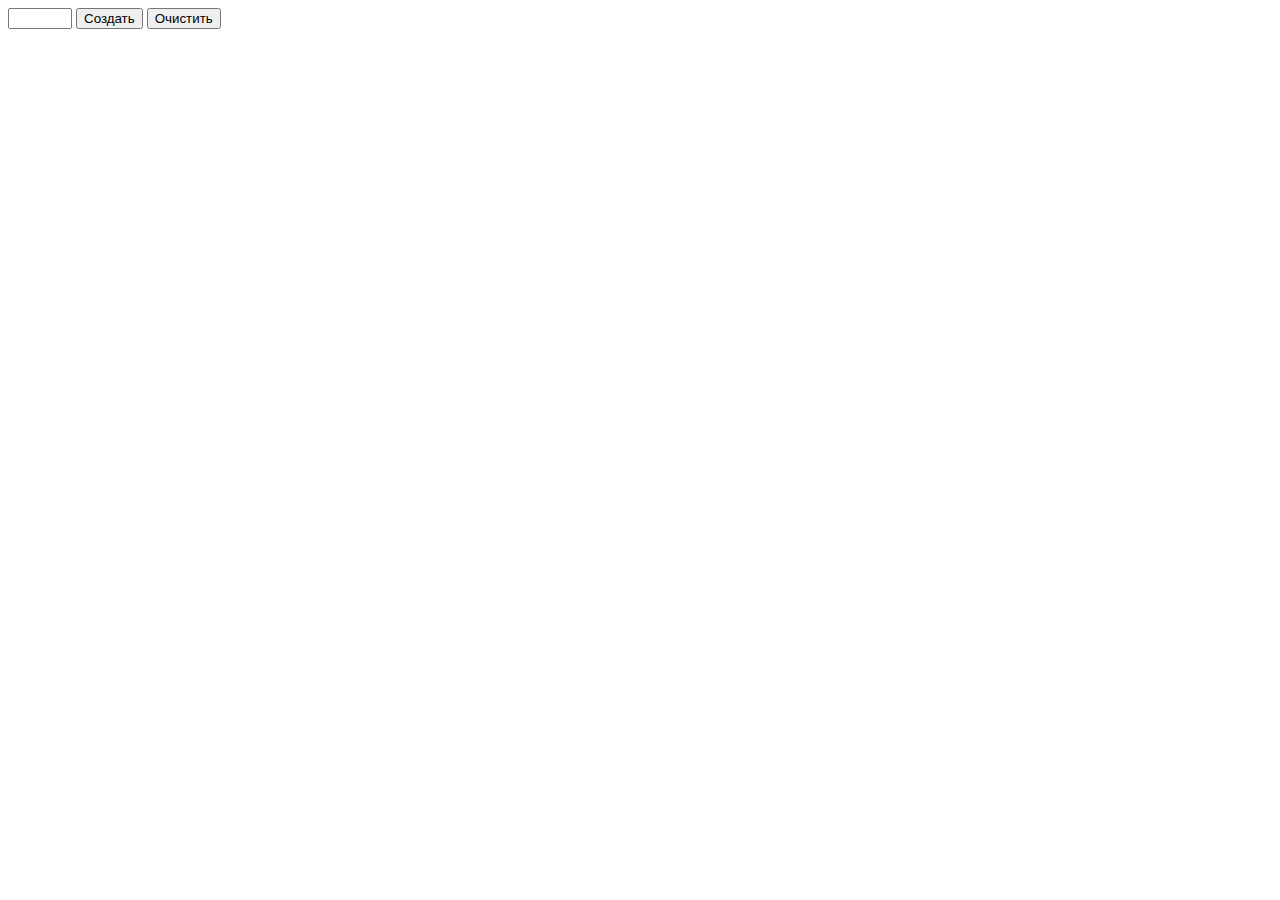
<file: exercise-2.html>
<!DOCTYPE html>
<html lang="en">
<head>
    <meta charset="UTF-8">
    <title>Задание 2</title>
</head>
<body>
<div id="controls">
    <input type="number" min="0" max="100" step="1" class="js-input" />
    <button type="button" data-action="create">Создать</button>
    <button type="button" data-action="destroy">Очистить</button>
</div>

<div id="boxes"></div>
<script src="js/exercise-2.js"></script>
</body>
</html>
</file>
